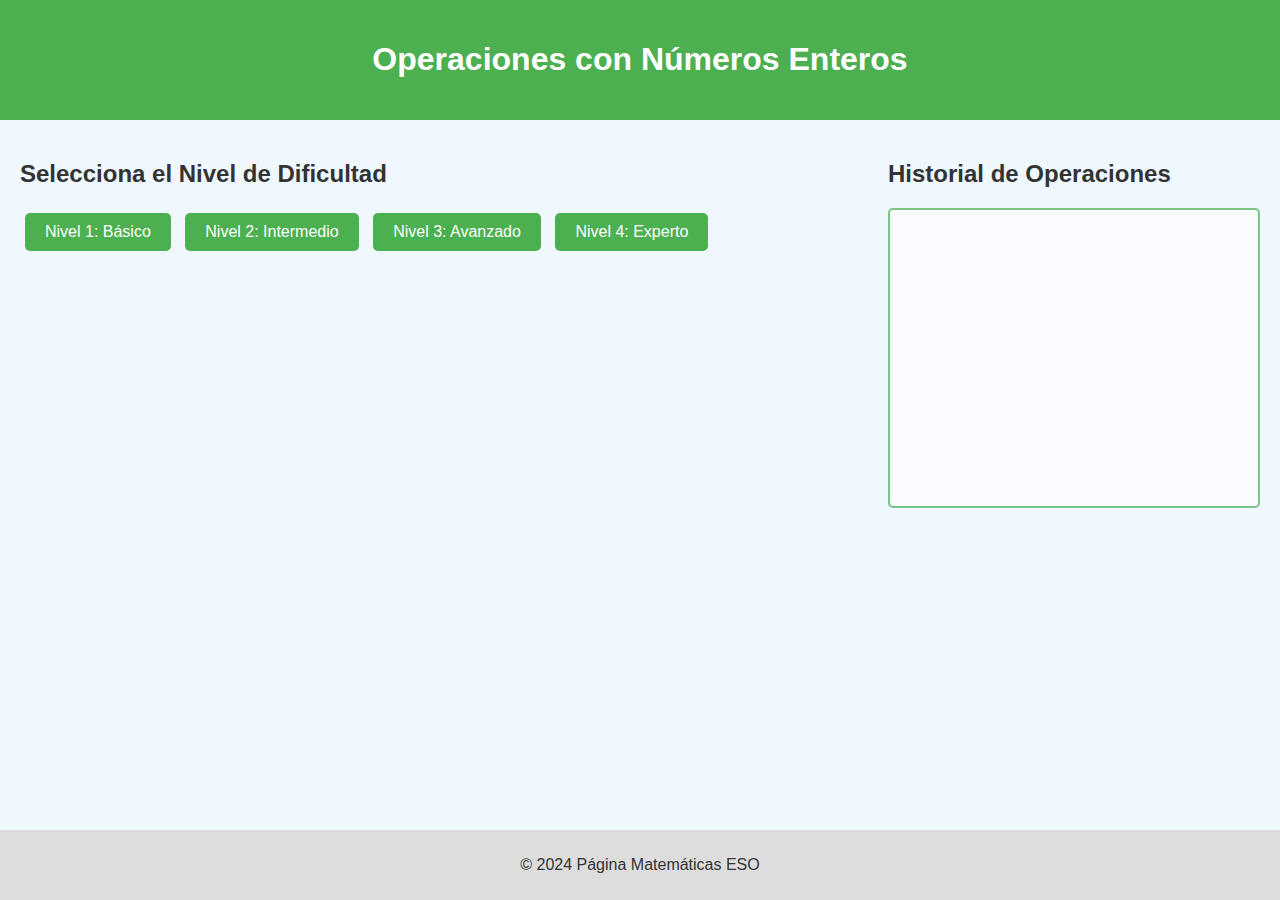
<file: app-operaciones.html>
<!DOCTYPE html>
<html lang="es">
<head>
    <meta charset="UTF-8">
    <meta name="viewport" content="width=device-width, initial-scale=1.0">
    <title>Operaciones con Números Enteros</title>
    <link rel="stylesheet" href="styles.css">
</head>
<body>
    <header>
        <h1>Operaciones con Números Enteros</h1>
    </header>
    <main>
        <div class="container">
            <section id="nivel">
                <h2>Selecciona el Nivel de Dificultad</h2>
                <button onclick="iniciarNivel(1)">Nivel 1: Básico</button>
                <button onclick="iniciarNivel(2)">Nivel 2: Intermedio</button>
                <button onclick="iniciarNivel(3)">Nivel 3: Avanzado</button>
                <button onclick="iniciarNivel(4)">Nivel 4: Experto</button>
            </section>
            <section id="ejercicio" style="display:none;">
                <h2>Ejercicio</h2>
                <div class="operation-container">
                    <p id="pregunta"></p>
                    <input type="number" id="respuesta" placeholder="Tu respuesta">
                    <button onclick="verificarRespuesta()">Enviar</button>
                </div>
                <p id="resultado"></p>
                <div class="botones">
                    <button onclick="volverInicio()">Volver al Inicio</button>
                    <button onclick="volverNivel()">Elegir Nivel</button>
                </div>
            </section>
            <section id="historial">
                <h2>Historial de Operaciones</h2>
                <div class="historial-container">
                    <select id="historial-select" size="10" disabled>
                        <!-- Las operaciones se añadirán aquí -->
                    </select>
                </div>
            </section>
        </div>
    </main>
    <footer>
        <p>© 2024 Página Matemáticas ESO</p>
    </footer>
    <script src="script.js"></script>
</body>
</html>
</file>
<file: styles.css>
/* Estilos Generales */
body {
    font-family: Arial, sans-serif;
    background-color: #f0f8ff;
    color: #333;
    margin: 0;
    padding: 0;
}

header {
    background-color: #4CAF50;
    color: white;
    padding: 20px 0;
    text-align: center;
}

main {
    padding: 20px;
}

footer {
    background-color: #ddd;
    text-align: center;
    padding: 10px 0;
    position: fixed;
    width: 100%;
    bottom: 0;
}

/* Estilos para los Enlaces */
a {
    color: #4CAF50;
    text-decoration: none;
    font-weight: bold;
}

a:hover {
    text-decoration: underline;
}

/* Estilos para la Sección de Aplicaciones */
#aplicaciones ul {
    list-style-type: none;
    padding: 0;
}

#aplicaciones li {
    background-color: #e0f7fa;
    margin: 10px 0;
    padding: 15px;
    border-radius: 5px;
    transition: background-color 0.3s;
}

#aplicaciones li:hover {
    background-color: #b2ebf2;
}

/* Estilos para los Botones */
button {
    background-color: #4CAF50;
    color: white;
    border: none;
    padding: 10px 20px;
    margin: 5px;
    border-radius: 5px;
    cursor: pointer;
    font-size: 16px;
}

button:hover {
    background-color: #45a049;
}

/* Estilos para la Sección de Ejercicios */
#ejercicio {
    margin-top: 20px;
}

#resultado {
    margin-top: 10px;
    font-weight: bold;
    text-align: center;
}

/* Estilos para el Contenedor */
.container {
    display: flex;
    flex-direction: row;
    justify-content: space-between;
    align-items: flex-start;
}

/* Estilos para la Operación */
.operation-container {
    display: flex;
    flex-direction: column;
    align-items: center;
}

#pregunta {
    font-size: 32px; /* Aumentado el tamaño de fuente */
    margin-bottom: 20px;
    text-align: center; /* Centrado del texto */
}

#respuesta {
    font-size: 24px; /* Aumentado el tamaño de fuente */
    padding: 10px;
    width: 200px;
    text-align: center;
}

#historial {
    width: 30%;
}

.historial-container {
    width: 100%;
    overflow-x: auto; /* Añadido scroll horizontal */
}

#historial-select {
    width: 100%;
    height: 300px;
    padding: 10px;
    border: 2px solid #4CAF50;
    border-radius: 5px;
    overflow-y: scroll;
    overflow-x: auto; /* Añadido scroll horizontal */
    background-color: #ffffff;
    font-size: 16px; /* Aumentado el tamaño de fuente */
    white-space: nowrap; /* Evita el salto de línea */
}

/* Estilos para los Botones Adicionales */
.botones {
    margin-top: 20px;
    display: flex;
    justify-content: center;
    gap: 10px;
}

/* Responsividad */
@media (max-width: 768px) {
    .container {
        flex-direction: column;
    }

    #historial {
        width: 100%;
        margin-top: 20px;
    }
}
</file>
